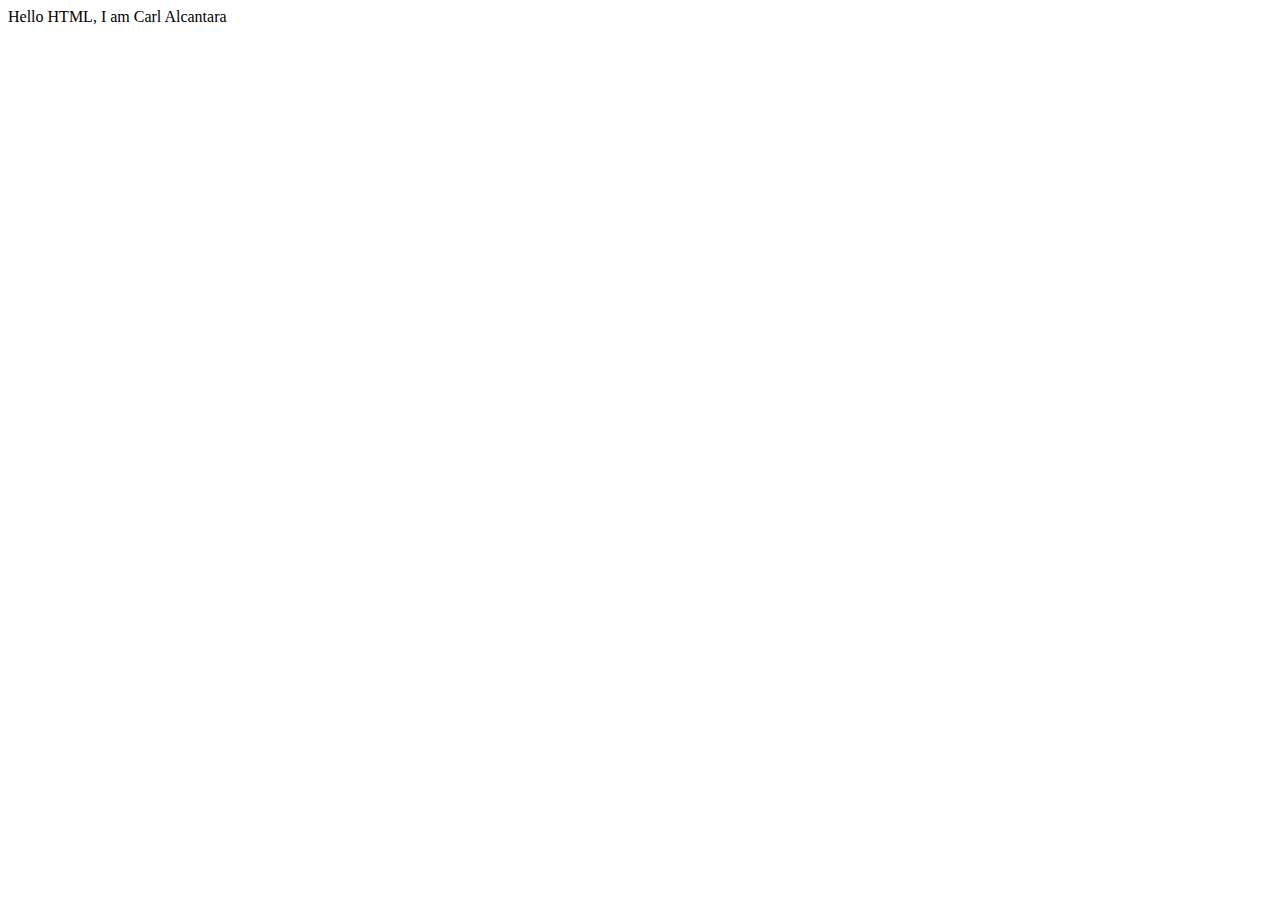
<file: 0. Hello HTML/index.html>
<!-- TODO 0.1: Set the doctype and create the html tag -->

<!doctype html>
<html lang = "en-us">
    
<!-- TODO 0.2: Add a head with a title. Set the title to your name -->

<head>
    <title>Carl Alcantara</title>
</head>

<!-- TODO 0.3: Add the body with the text "Hello HTML, I am <name>" -->

<body>
    Hello HTML, I am Carl Alcantara
</body>

    </html>
</file>
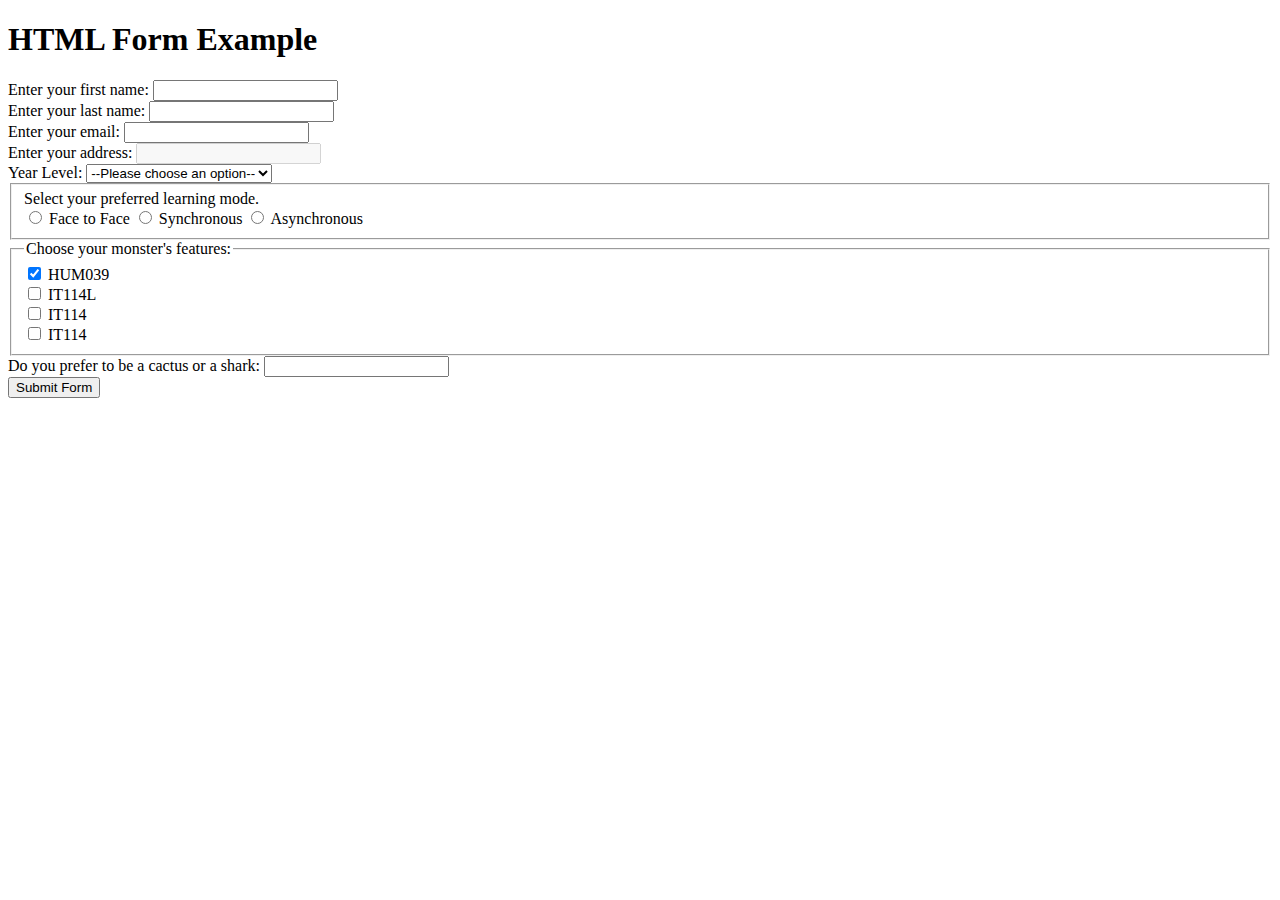
<file: 2. Exploring HTML Form Elements/index.html>
<!DOCTYPE html>
<html>

<head>
    <title>HTML Form Tags</title>
</head>

<body>
    <h1>HTML Form Example</h1>
    <!-- TODO 2.1: Add the container for the form. It should POST to "/submit_form"  -->

    <form action="/submit_form" method="get" class="form-example">
    
    <!-- TODO 2.2: Add a first name text field -->

    <div class="form-example">
        <label for="name">Enter your first name: </label>
        <input type="text" name="name" id="name"/>
    </div>

    <!-- TODO 2.3: Add a last name text field. The field must be required. -->

    <div class="form-example">
        <label for="name">Enter your last name: </label>
        <input type="text" name="name" id="name" required />
    </div>

    <!-- TODO 2.4: Add an email text field. The field must be read only. -->

    <div class="form-example">
        <label for="email">Enter your email: </label>
        <input type="email" name="email" id="email" readonly />
    </div>

    <!-- TODO 2.5: Add an address text field. The field must be disabled. -->

    <div class="form-example">
        <label for="address">Enter your address: </label>
        <input type="text" name="address" id="address" disabled />
    </div>

    <!-- TODO 2.6: Add a year level dropdown. The inital selected value must be "Select an option", but it must not be a valid selection. -->

    <label for="year-select">Year Level:</label>

    <select name="year" id="year-select">

    <option value="" disabled selected>--Please choose an option--</option>
    <option value="1st Year">1st Year</option>
    <option value="2nd Year">2nd Year</option>
    <option value="3rd Year">3rd Year</option>
    <option value="4th Year">4th Year</option>

    </select>

    <!-- TODO 2.7: Add radio buttons that ask which learning mode the user prefers -->

    <fieldset>
        <label for="learningMode">Select your preferred learning mode.</label>
      
        <div>
          <input type="radio" id="Face to Face" name="learningMode" value="F" />
          <label for="Face to Face">Face to Face</label>
      
          <input type="radio" id="Synchronous" name="learningMode" value="S" />
          <label for="Synchronous">Synchronous</label>
      
          <input type="radio" id="Asynchronous" name="learningMode" value="A" />
          <label for="Asynchronous">Asynchronous</label>
        </div>
      </fieldset>

    <!-- TODO 2.8: Add check boxes that ask which subjects the user has taken -->
       
    <fieldset>
        <legend>Choose your monster's features:</legend>
      
        <div>
          <input type="checkbox" id="HUM039" name="HUM039" checked />
          <label for="HUM039">HUM039</label>
        </div>
      
        <div>
          <input type="checkbox" id="IT114L" name="IT114L" />
          <label for="IT114L">IT114L</label>
        </div>

        <div>
          <input type="checkbox" id="IT114" name="IT114" />
          <label for="IT114">IT114</label>
        </div>

        <div>
          <input type="checkbox" id="IT114" name="IT114" />
          <label for="IT114">IT114</label>
        </div>

      </fieldset>

    <!-- TODO 2.9: Add a text area that asks the user if they would prefer to be a cactus or a shark -->

    <div class="form-example">
        <label for="cactus/shark">Do you prefer to be a cactus or a shark: </label>
        <input type="text" name="cactus/shark" id="cactus/shark" />
    </div>

    <!-- TODO 2.10: Add a submit button -->

    <div class="form-example">
        <input type="submit" value="Submit Form" />
    </div>
    </form>

</body>

</html>
</file>
